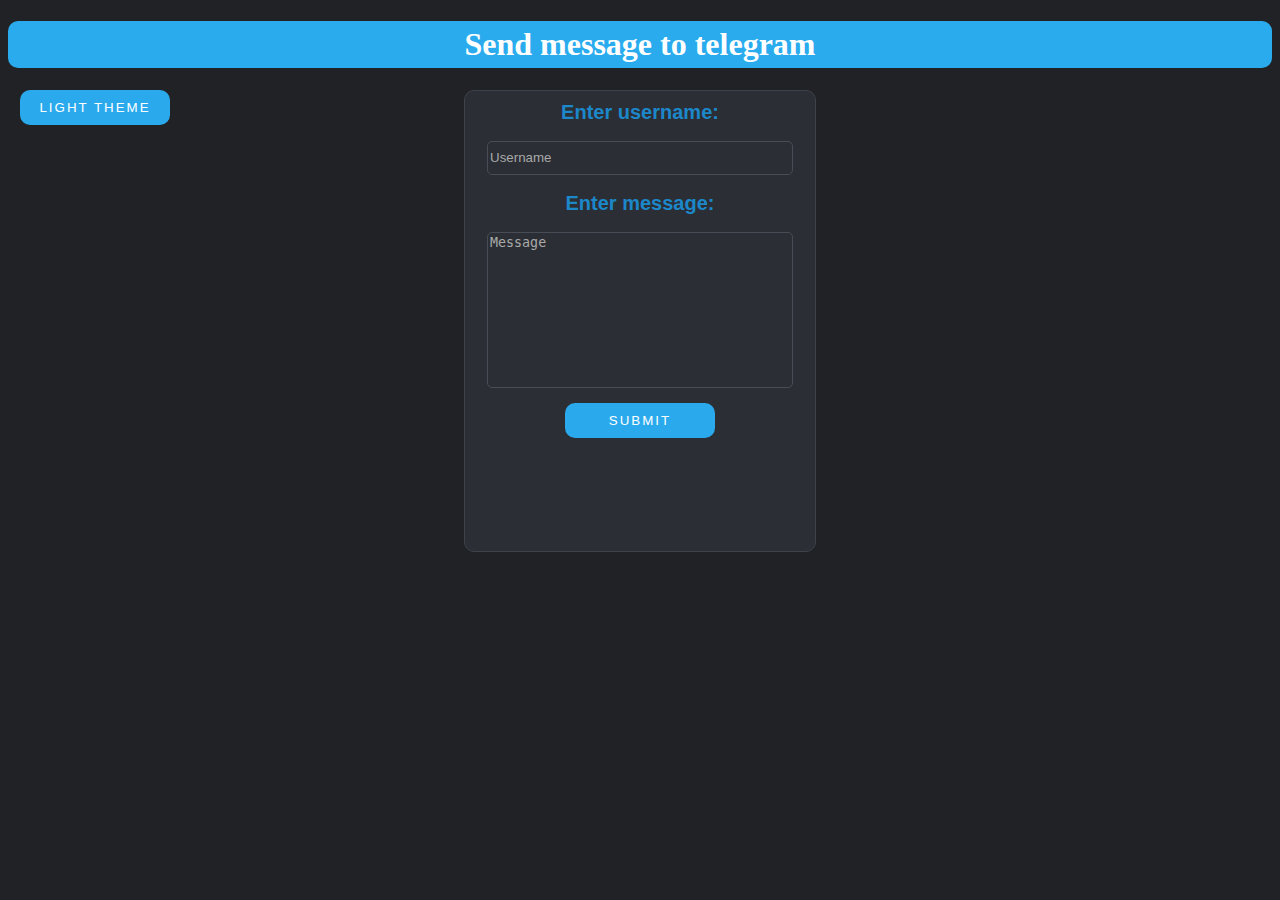
<file: public/index.html>
<!doctype html>
<html lang="en">
<head>
    <meta charset="utf-8">
    <meta name="viewport" content="width=device-width, user-scalable=no, initial-scale=1, maximum-scale=1,
minimum-scale=1.0">
    <script src="https://code.jquery.com/jquery-3.6.1.js"></script>
    <script src="js/Theme.js"></script>
    <link rel="stylesheet" type="text/css" href="styles/styles.css"/>
    <title>Send message to telegram</title>
</head>
<body id="main">
    <header class="header" id = "header">
        <h1>Send message to telegram</h1>
    </header>

    <form id="inputForm">
        <label for="username">Enter username:</label><p>
        <input type="text" maxlength="32" size="50" name="username" id="username" placeholder="Username"></p>

        <label for="message">Enter message:</label><p>
        <textarea maxlength="4096" name="message" id="message" placeholder="Message"></textarea>

        <input type ="submit" class="button" value="Submit" id="submit">


        <div class="error">
            <span id="username_error"></span>
        </div>
        <div class="error">
            <span id="message_error"></span>
        </div>
        <div class="response_result">
            <span id="response"></span>
        </div>
    </form>
    <input type ="button" class="button" id="theme" onclick="darkLight()" value="Light theme">
</body>
<script src="js/SendRequest.js"></script>
</html>
</file>
<file: public/styles/styles.css>
body
{
    background: #202226;
    color: white;
}
.header
{
    background: #2AABEE;
    border-radius: 10px;
}
h1
{
    padding: 5px;
    text-align: center
}
form
{
    padding-top: 10px;
    background: #2b2e34;
    border-radius: 10px;
    border: 1px solid #3e424b;
    text-align: center;
    height: 450px;
    width: 350px;
    margin: auto;
}
input[type="text"], textarea {
    background: #2b2e34;
    color: white;
    border: 1px solid #474c56;
    outline:none;
}
input::placeholder, textarea::placeholder{
    color: #a8a9a9;
}
label
{
    font-family: 'Montserrat', sans-serif;
    font-size: 20px;
    font-weight: 700;
    color: #1c87c9;
}
error
{
    background-color: #fce4e4;
    border: 1px solid #fcc2c3;
    color: red;
    padding: 5px;
    font-family: 'Montserrat', sans-serif;
    border-radius: 5px;
}
.error
{
    margin-top: 20px;
}
success
{
    background-color: #a6bb9d;
    border: 1px solid #5f8343;
    color: green;
    padding: 5px;
    font-family: 'Montserrat', sans-serif;
    border-radius: 5px;
}
#username
{
    border-radius: 5px;
    margin: 1px 20px;
    width: 300px;
    height: 30px;
}
#message
{
    border-radius: 5px;
    resize: none;
    margin: 1px 20px;
    width: 300px;
    height: 150px;
}


.button {
    background: rgb(42, 170, 237);
    text-decoration: none;
    color: white;
    border-radius: 10px;
    border: none;
    width: 150px;
    padding: 10px 10px;
    margin: 10px 20px;
    font-family: 'Montserrat', sans-serif;
    text-transform: uppercase;
    letter-spacing: 2px;
}
.button:hover {
    background: #2a6eec;
}
#theme {
    position: absolute;
    top: 80px;
    left: 0px;
}
</file>
